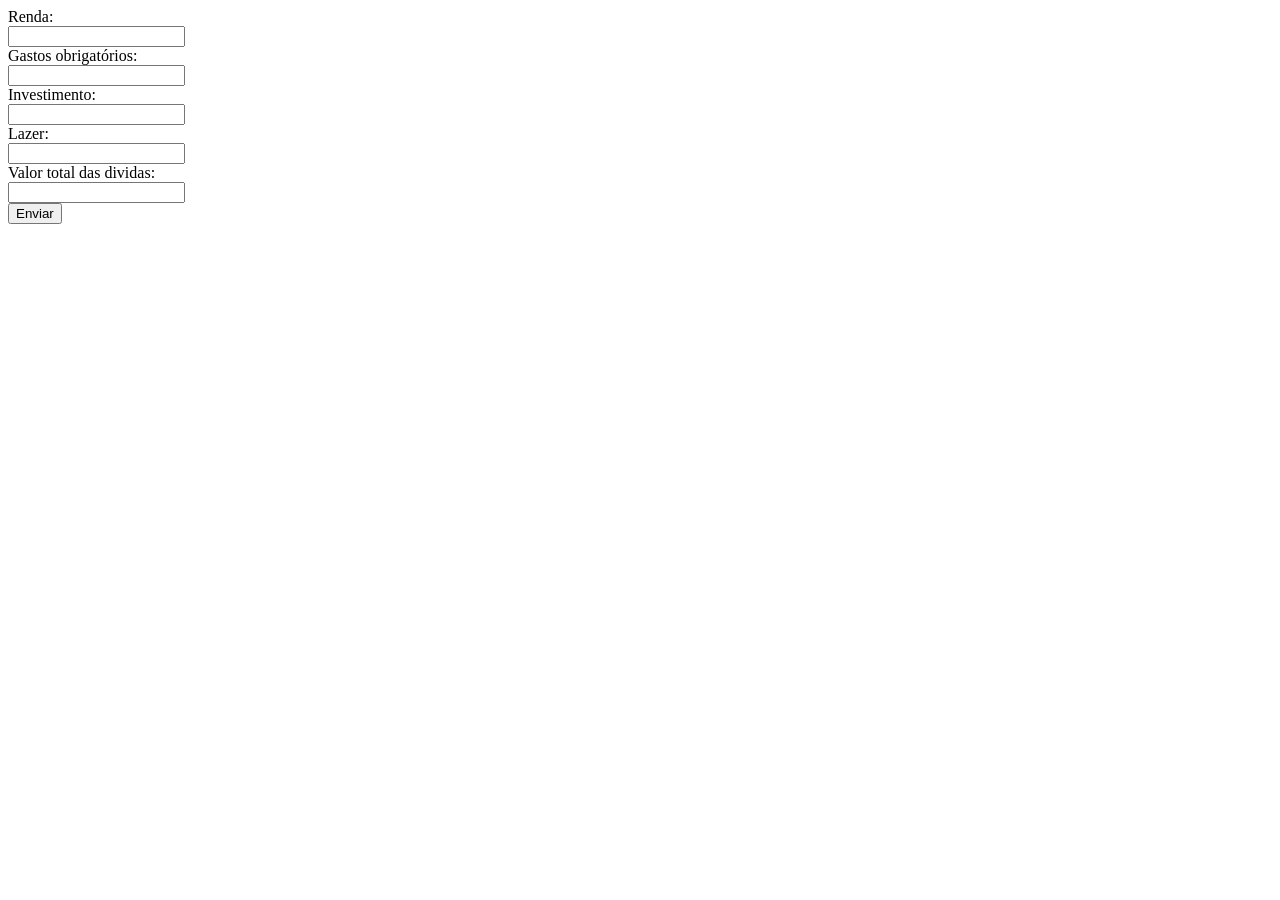
<file: templates/formulario1.html>
<!DOCTYPE html>
<!--Só para testes-->
<html lang="en">
<head>
    <meta charset="UTF-8">
    <meta name="viewport" content="width=device-width, initial-scale=1.0">
    <title>FormularioTeste</title>
</head>
<body>
    <form action = templates/resultado.html method="POST">
        <label for="renda">Renda:</label><br>
        <input type="number" id="renda" name="renda"><br>

        <label for="gastos">Gastos obrigatórios:</label><br>
        <input type="number" id="gastos" name="gastos"><br>

        <label for="investimento">Investimento:</label><br>
        <input type="number" id="investimento" name="investimento"><br>

        <label for="lazer">Lazer:</label><br>
        <input type="number" id="lazer" name="lazer"><br>

        <label for="dividas">Valor total das dividas:</label><br>   
        <input type="number" id="dividas" name="dividas"><br>

        <button type="submit">Enviar</button><br>
    </form>

</body>
</html>
</file>
